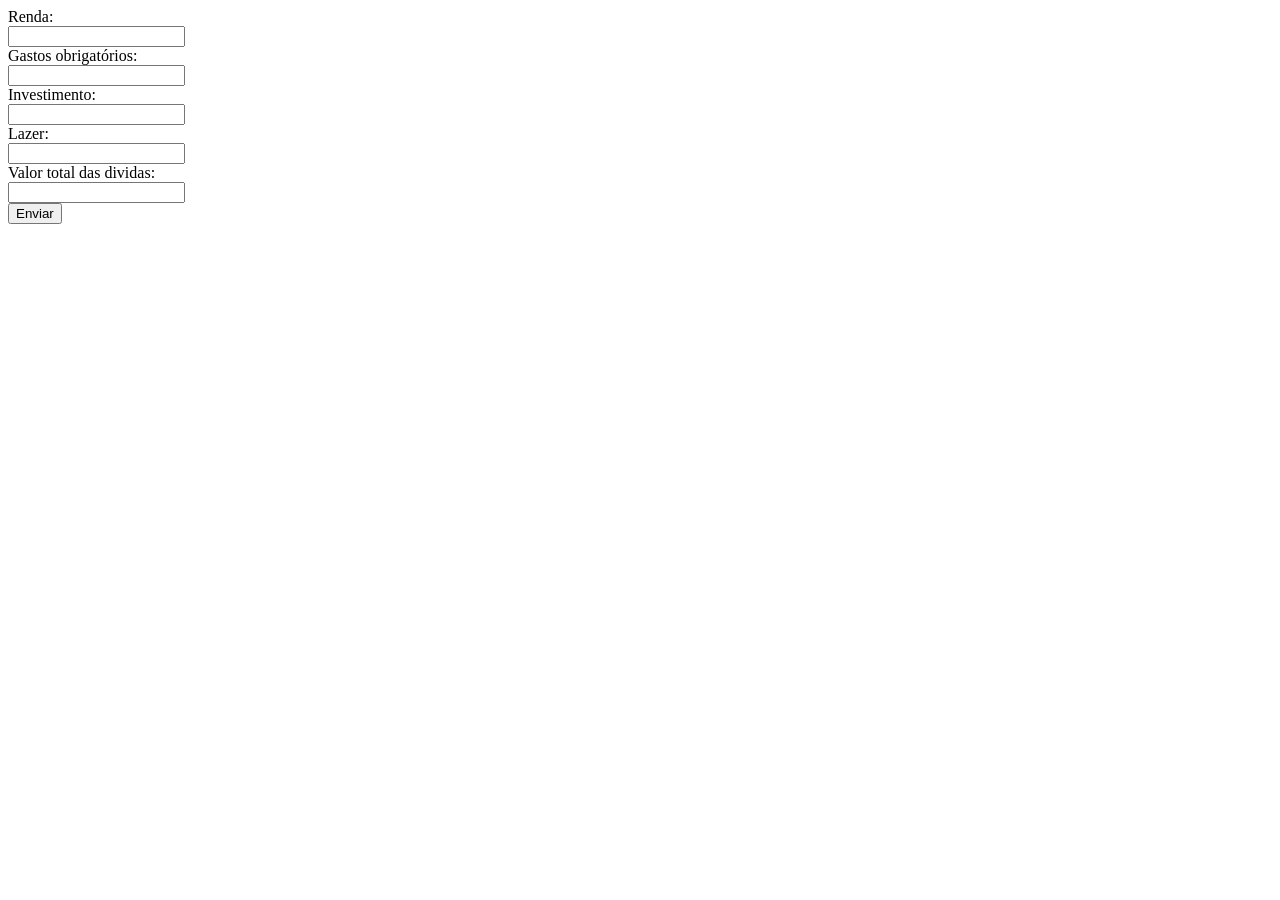
<file: templates/formulario1.html>
<!DOCTYPE html>
<!--Só para testes-->
<html lang="en">
<head>
    <meta charset="UTF-8">
    <meta name="viewport" content="width=device-width, initial-scale=1.0">
    <title>FormularioTeste</title>
</head>
<body>
    <form action = templates/resultado.html method="POST">
        <label for="renda">Renda:</label><br>
        <input type="number" id="renda" name="renda"><br>

        <label for="gastos">Gastos obrigatórios:</label><br>
        <input type="number" id="gastos" name="gastos"><br>

        <label for="investimento">Investimento:</label><br>
        <input type="number" id="investimento" name="investimento"><br>

        <label for="lazer">Lazer:</label><br>
        <input type="number" id="lazer" name="lazer"><br>

        <label for="dividas">Valor total das dividas:</label><br>   
        <input type="number" id="dividas" name="dividas"><br>

        <button type="submit">Enviar</button><br>
    </form>

</body>
</html>
</file>
